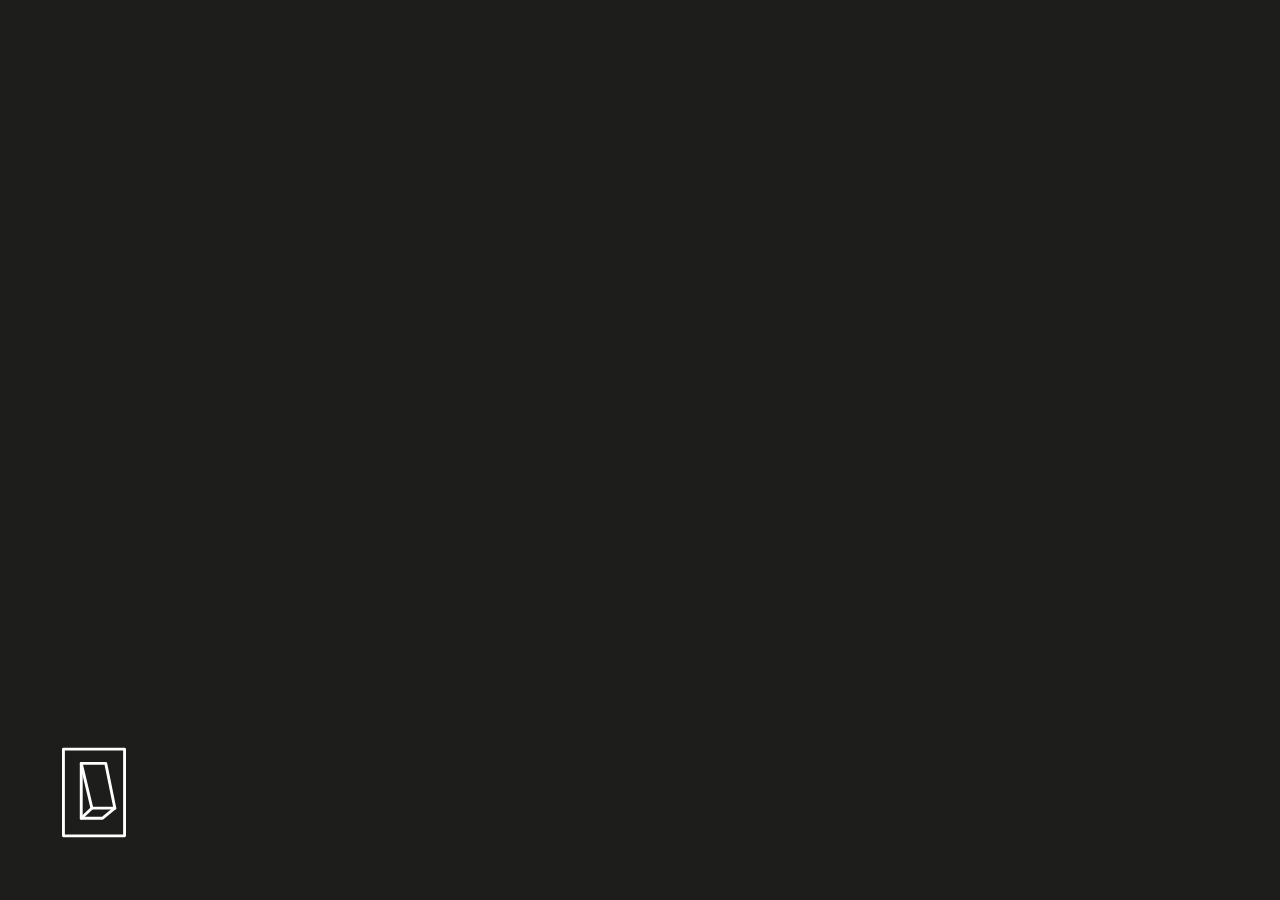
<file: index.html>
<html xmlns="http://www.w3.org/1999/xhtml" lang="en">

<head>
	<meta http-equiv="Content-Type" content="text/html; charset=utf-8" />
	<meta name="description" content="HTTrack is an easy-to-use website mirror utility. It allows you to download a World Wide website from the Internet to a local directory,building recursively all structures, getting html, images, and other files from the server to your computer. Links are rebuiltrelatively so that you can freely browse to the local site (works with any browser). You can mirror several sites together so that you can jump from one toanother. You can, also, update an existing mirror site, or resume an interrupted download. The robot is fully configurable, with an integrated help" />
	<meta name="keywords" content="httrack, HTTRACK, HTTrack, winhttrack, WINHTTRACK, WinHTTrack, offline browser, web mirror utility, aspirateur web, surf offline, web capture, www mirror utility, browse offline, local  site builder, website mirroring, aspirateur www, internet grabber, capture de site web, internet tool, hors connexion, unix, dos, windows 95, windows 98, solaris, ibm580, AIX 4.0, HTS, HTGet, web aspirator, web aspirateur, libre, GPL, GNU, free software" />
	<title>Local index - HTTrack Website Copier</title>
  <!-- Mirror and index made by HTTrack Website Copier/3.49-2 [XR&CO'2014] -->
	<style type="text/css">
	<!--

body {
	margin: 0;  padding: 0;  margin-bottom: 15px;  margin-top: 8px;
	background: #77b;
}
body, td {
	font: 14px "Trebuchet MS", Verdana, Arial, Helvetica, sans-serif;
	}

#subTitle {
	background: #000;  color: #fff;  padding: 4px;  font-weight: bold; 
	}

#siteNavigation a, #siteNavigation .current {
	font-weight: bold;  color: #448;
	}
#siteNavigation a:link    { text-decoration: none; }
#siteNavigation a:visited { text-decoration: none; }

#siteNavigation .current { background-color: #ccd; }

#siteNavigation a:hover   { text-decoration: none;  background-color: #fff;  color: #000; }
#siteNavigation a:active  { text-decoration: none;  background-color: #ccc; }


a:link    { text-decoration: underline;  color: #00f; }
a:visited { text-decoration: underline;  color: #000; }
a:hover   { text-decoration: underline;  color: #c00; }
a:active  { text-decoration: underline; }

#pageContent {
	clear: both;
	border-bottom: 6px solid #000;
	padding: 10px;  padding-top: 20px;
	line-height: 1.65em;
	background-image: url(backblue.gif);
	background-repeat: no-repeat;
	background-position: top right;
	}

#pageContent, #siteNavigation {
	background-color: #ccd;
	}


.imgLeft  { float: left;   margin-right: 10px;  margin-bottom: 10px; }
.imgRight { float: right;  margin-left: 10px;   margin-bottom: 10px; }

hr { height: 1px;  color: #000;  background-color: #000;  margin-bottom: 15px; }

h1 { margin: 0;  font-weight: bold;  font-size: 2em; }
h2 { margin: 0;  font-weight: bold;  font-size: 1.6em; }
h3 { margin: 0;  font-weight: bold;  font-size: 1.3em; }
h4 { margin: 0;  font-weight: bold;  font-size: 1.18em; }

.blak { background-color: #000; }
.hide { display: none; }
.tableWidth { min-width: 400px; }

.tblRegular       { border-collapse: collapse; }
.tblRegular td    { padding: 6px;  background-image: url(fade.gif);  border: 2px solid #99c; }
.tblHeaderColor, .tblHeaderColor td { background: #99c; }
.tblNoBorder td   { border: 0; }


// -->
</style>

</head>

<table width="76%" border="0" align="center" cellspacing="0" cellpadding="3" class="tableWidth">
	<tr>
	<td id="subTitle">HTTrack Website Copier - Open Source offline browser</td>
	</tr>
</table>
<table width="76%" border="0" align="center" cellspacing="0" cellpadding="0" class="tableWidth">
<tr class="blak">
<td>
	<table width="100%" border="0" align="center" cellspacing="1" cellpadding="0">
	<tr>
	<td colspan="6"> 
		<table width="100%" border="0" align="center" cellspacing="0" cellpadding="10">
		<tr> 
		<td id="pageContent"> 
<!-- ==================== End prologue ==================== -->

	<meta name="generator" content="HTTrack Website Copier/3.x">
	<TITLE>Local index - HTTrack</TITLE>
</HEAD>
<BODY>
<H1 ALIGN=Center>Index of locally available sites:</H1>
	<TABLE BORDER="0" WIDTH="100%" CELLSPACING="1" CELLPADDING="0">
		<TR>
			<TD BACKGROUND="fade.gif">
				&middot;
					<A HREF="www.switch90.com/index.html">
						Qubic
					</A>		
			</TD>
		</TR>
	</TABLE>
	<BR>
	<BR>
	<BR>
  	<H6 ALIGN="RIGHT">
	<I>Mirror and index made by HTTrack Website Copier [XR&amp;CO'2008]</I>
	</H6>
	<!-- Mirror and index made by HTTrack Website Copier/3.49-2 [XR&CO'2014] -->
	<!-- Thanks for using HTTrack Website Copier! -->
	<meta HTTP-EQUIV="Refresh" CONTENT="0; URL=www.switch90.com/index.html">


<!-- ==================== Start epilogue ==================== -->
		</td>
		</tr>
		</table>
	</td>
	</tr>
	</table>
</td>
</tr>
</table>

<table width="76%" border="0" align="center" valign="bottom" cellspacing="0" cellpadding="0">
	<tr>
	<td id="footer"><small>&copy; 2008 Xavier Roche & other contributors - Web Design: Leto Kauler.</small></td>
	</tr>
</table>

</body>

</html>
</file>
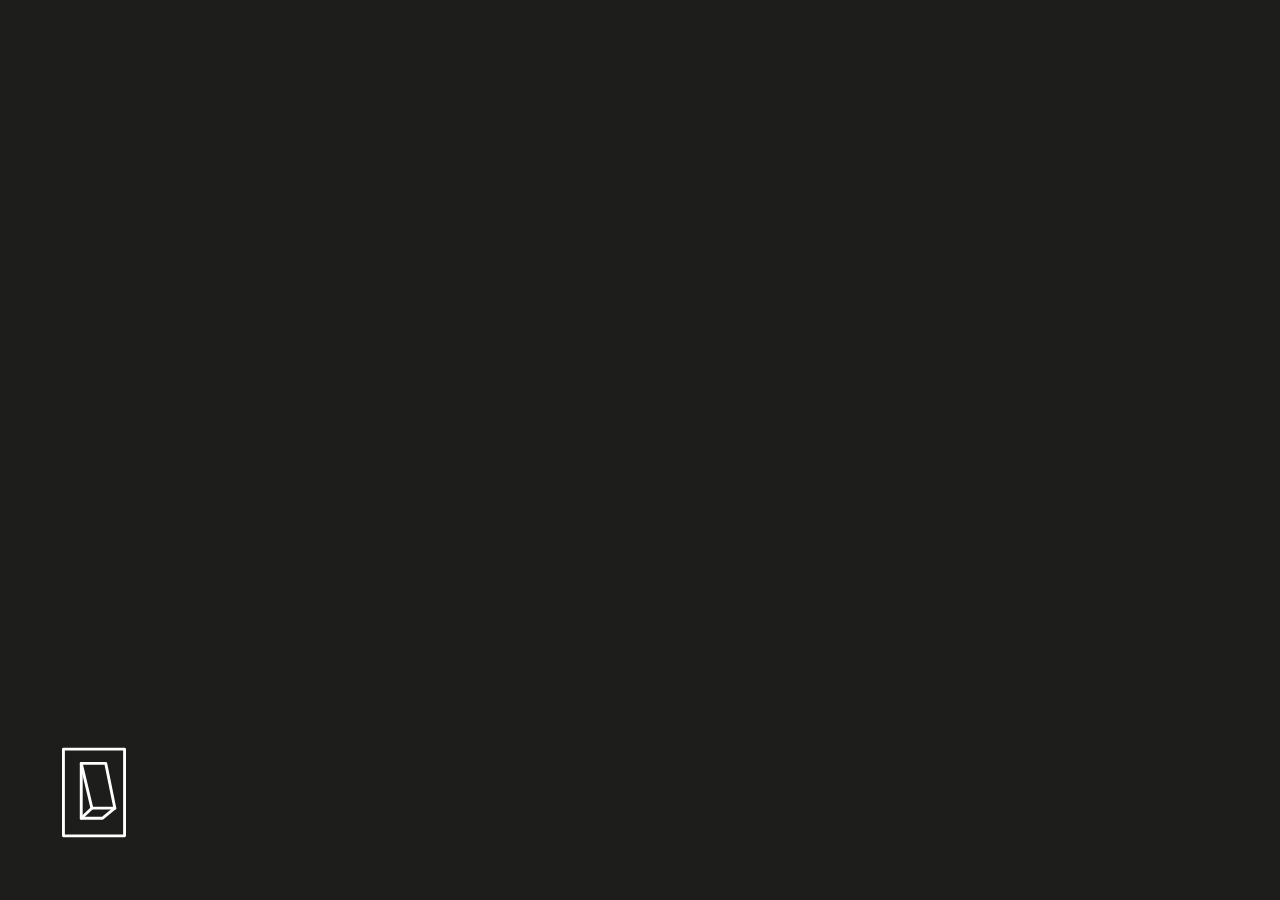
<file: qubic/index.html>
<!DOCTYPE html>
<html lang="en">
<!-- Added by HTTrack --><meta http-equiv="content-type" content="text/html;charset=UTF-8" /><!-- /Added by HTTrack -->
<head>
    <meta charset="UTF-8">
    <meta http-equiv="x-ua-compatible" content="ie=edge">
    <meta name="viewport" content="width=device-width, initial-scale=1.0">
    <title>Switch 90</title>
    <link rel="stylesheet" href="css/app4a9d.css?v=1569305690">
    <link rel="icon" href="favicon.png" type="image/png">
</head>
<body class="relative">
    <!--<a href="https://onepagelove.com" class="opl off"><img width="73" height="56" src="https://s3.amazonaws.com/onepagelove/one-page-love-award-retina-right.png" srcset="https://s3.amazonaws.com/onepagelove/one-page-love-award-right.png 1x , https://s3.amazonaws.com/onepagelove/one-page-love-award-retina-right.png 2x"></a>-->
    <div class="loader-wrapper">
        <div class="loader"></div>
    </div>
    <div class="main-wrapper off">
    	<a href="javascript:void(0);" id="switch" class="playSound">
            <svg xmlns="http://www.w3.org/2000/svg" id="switch" viewBox="0 0 66.599 93.216">
              <g id="white" fill="none" stroke="#FFF" stroke-width="3" stroke-miterlimit="10" stroke-linecap="round" stroke-linejoin="round">
                <path d="M20.023 16.3h25.5l9.49 46.623H31.098z"/>
                <path d="M54.95 62.923l-12.677 10.46h-22.25V16.298"/>
                <path d="M1.5 1.5h63.598v90.216H1.5zM31.035 62.923l-11.012 10.46"/>
              </g>
              <g id="black" fill="none" stroke="#1D1D1B" stroke-width="3" stroke-miterlimit="10" stroke-linecap="round" stroke-linejoin="round">
                <path d="M1.5 1.5h63.6v90.216H1.5z"/>
                <path d="M19.44 75.15h23.123L54.43 28.525H30.515z"/>
                <path d="M54.368 28.525L41.69 18.067H19.44V75.15M30.452 28.525L19.44 18.067"/>
              </g>
            </svg>
        </a>
    	<div class="copy">
            <p id="main-slide"></p>
            <p id="contact-slide">
                Okay. Is it something urgent? How about you drop us your 
                <input onkeypress="return event.charCode >= 48 && event.charCode <= 57" type="text" name="mobile" id="mobile" class="input-field" placeholder="number" pattern="[0-9]*" maxlength="10" > 
                and we'll call you right back.
            </p>
        </div>
    </div>
    
    <audio id="sound" autostart="0">
        <source src="sound/switch.mp3" type="audio/mpeg">
    </audio>

</body>
<script src="js/jquery-2.0.0.min.js"></script>
<script src="js/app4a9d.js?v=1569305690"></script>
</html>
</file>
<file: qubic/css/app4a9d.css>
﻿html,body,div,span,applet,object,iframe,h1,h2,h3,h4,h5,h6,p,blockquote,pre,a,abbr,acronym,address,big,cite,code,del,dfn,em,img,ins,kbd,q,s,samp,small,strike,strong,sub,sup,tt,var,b,u,i,center,dl,dt,dd,ol,ul,li,fieldset,form,label,legend,table,caption,tbody,tfoot,thead,tr,th,td,article,aside,canvas,details,embed,figure,figcaption,footer,header,hgroup,menu,nav,output,ruby,section,summary,time,mark,audio,video{border:0;font-size:100%;font:inherit;vertical-align:baseline;margin:0;padding:0}article,aside,details,figcaption,figure,footer,header,hgroup,menu,nav,section{display:block}body{line-height:1}ol,ul{list-style:none}blockquote,q{quotes:none}blockquote:before,blockquote:after,q:before,q:after{content:none}table{border-collapse:collapse;border-spacing:0}


/*Typography*/

@font-face {
    font-family: 'weissenhof_groteskmedium';
    src: url('fonts/indian_type_foundry_-_weissenhofgrotesk-medium-webfont.woff2') format('woff2'),
         url('fonts/indian_type_foundry_-_weissenhofgrotesk-medium-webfont.woff') format('woff'),
         url('fonts/indian_type_foundry_-_weissenhofgrotesk-medium-webfont.ttf') format('truetype'),
         url('fonts/indian_type_foundry_-_weissenhofgrotesk-medium-webfont.svg#weissenhof_groteskmedium') format('svg');
    font-weight: normal;
    font-style: normal;

}
/*Typography*/


body{
-webkit-font-smoothing: antialiased;
    text-rendering: optimizeLegibility; 
}

html, body {
  min-height:100%;height:100%;
}


.main-wrapper{
	width: 100%;
	height:100vh;
    min-height: 100vh;
	position: relative;
	display: -webkit-flex;
	display: -moz-flex;
	display: -ms-flex;
	display: -o-flex;
	display: flex;
	align-items: center;
	justify-content: center;
}

.main-wrapper.off{background: #1d1d1b;}
.main-wrapper.on{background: #ffffff;}

#switch {
    width: 64px;
    height: 91px;
    position: fixed;
    bottom: 62px;
    left: 62px;
}


.hide{
    visibility: hidden;
}

#white{
    display: none;
}

#black{
    display: block;
}

.off #black{
    display: none;
}

.off #white{
    display: block;
}



.copy p {
	color: #000000;
    font-family: 'weissenhof_groteskmedium';
    font-size: 18px;
    width: 276px;
    text-align: center;
    line-height: 25px;
}


.copy a{
	text-decoration: underline;
	color: #000000;	
}

.input-field{
	background: none;
	border:none;
	outline:none;
	border-bottom:1px solid #cccccc;
	color: #000000;
    font-family: 'weissenhof_groteskmedium';
    font-size: 18px;
    text-align: left;
    width: 100%;
    padding:0;
}



.off .landing-para{
	display: none;
}

.relative {
    position: relative;
}

.loader {
    position: fixed;
    top: 0;
    bottom: 0;
    left: 0;
    right: 0;
    z-index: 1;
    background: rgb(0,0,0);
    display: -webkit-flex;
    display: -moz-flex;
    display: -ms-flex;
    display: -o-flex;
    display: flex;
    align-items: center;
    justify-content: center;
}

.loader-wrapper {
    display: block;
}

.loader p {
    font-family: 'weissenhof_groteskmedium';
    font-size: 16px;
    color: #fff;
}

.hide {
    visibility: hidden;
    position: absolute;
}


@media screen and (max-width: 700px) {

    .copy p {
        color: #000000;
        font-family: 'weissenhof_groteskmedium';
        font-size: 22px;
        width: 276px;
        text-align: left;
        line-height: 27px;
        margin-top: 18vh;

    }

    .input-field{
        font-family: 'weissenhof_groteskmedium';
        font-size: 20px;
        width: 126px;
    }


    .main-wrapper {
        width: 100%;
        height: 100vh;
        position: relative;
        display: -webkit-flex;
        display: -moz-flex;
        display: -ms-flex;
        display: -o-flex;
        display: flex;
        align-items: flex-start;
        justify-content: center;
    }    
    
}

@media screen and (max-height: 480px){
    #switch{
        display: none;
    }
}

input#mobile:focus::-webkit-input-placeholder {
    color: transparent;
}

.opl {
    display: inline-block;
    position: fixed;
    right: 0;
    top: 50px;
    z-index:999999;
}

.opl.off {
    display: none;
}
</file>
